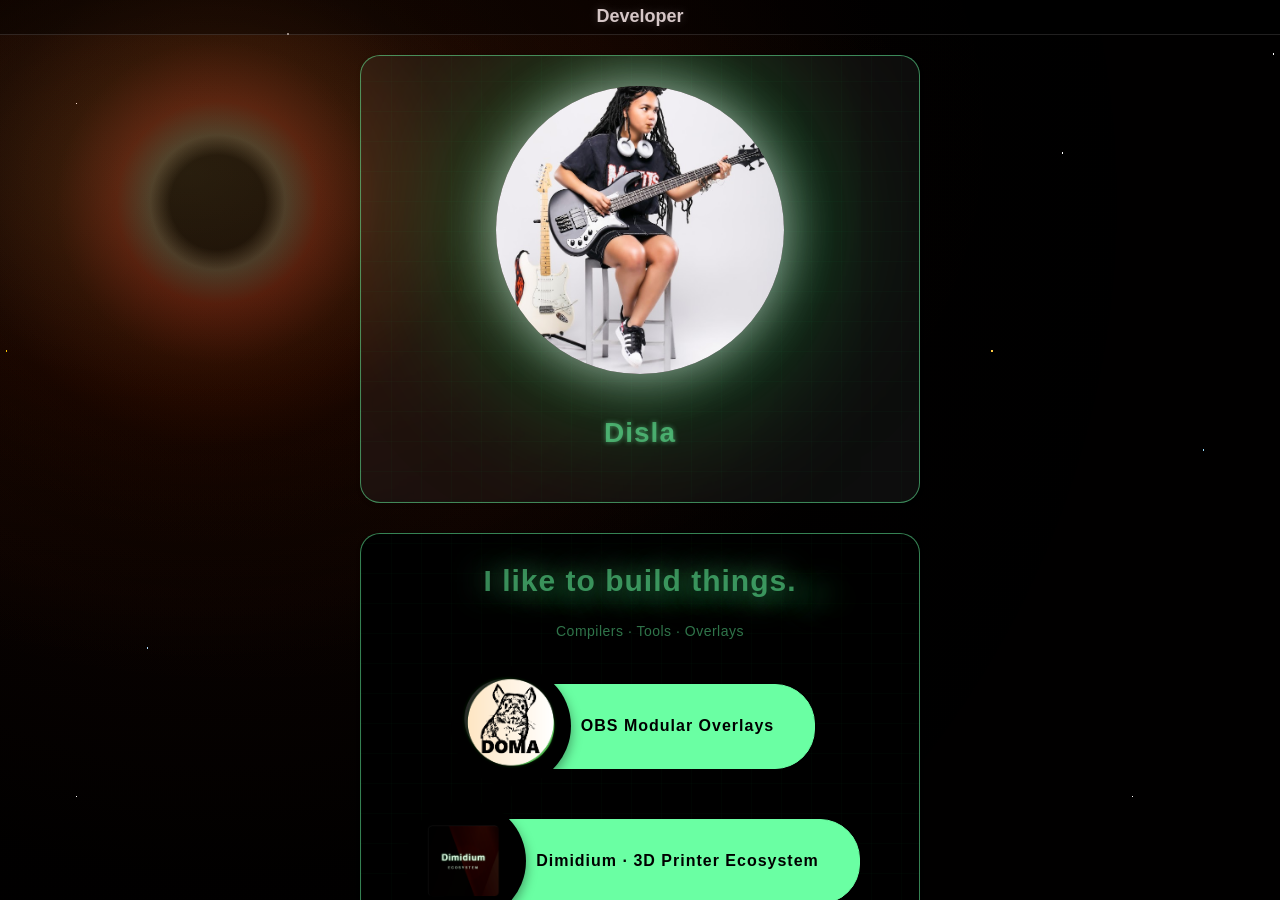
<file: index.html>
<!DOCTYPE html>
<html lang="en" class="html-project1">
  <head>
    <meta charset="UTF-8" />
    <title>Me</title>
    <meta name="viewport" content="width=device-width, initial-scale=1.0" />
    <link rel="stylesheet" href="css/mySite.css" />
  </head>

  <body class="body-project1">
    <div class="full-wrappingTest">
      <section id="hero">
        <div class="inner">
          <h1 class="welcome">Developer</h1>
        </div>
      </section>

      <main class="main-container">
        <div class="left-container">
          <section id="projects">
            <h2>I like to build things.</h2>
            <p style="color: #6affa380; margin: 0 0 10px 20px; font-size: 14px;">
              Compilers · Tools · Overlays
            </p>

            <div class="link-stack">
              <a href="https://disla.itch.io/" target="_blank" rel="noopener noreferrer" class="project-link-button">
                <img src="images/DOMA1.2.png" alt="Itch.io" class="button-icon" />
                <span class="button-text">OBS Modular Overlays</span>
              </a>

              <a href="https://disla-novo.github.io/Dimidium_Landing/" target="_blank" rel="noopener noreferrer" class="project-link-button">
                <img src="images/Disla-Novo.png" alt="Dimidium" class="button-icon" />
                <span class="button-text">Dimidium · 3D Printer Ecosystem</span>
              </a>
            </div>
          </section>
        </div>

        <div class="right-container">
          <section id="content-me" class="profile-section">
            <img src="images/guitarmepic.jpg" alt="Disla" class="profile-pic" />
            <h1 class="name">Disla</h1>
          </section>
        </div>
      </main>
    </div>
  </body>
</html>
</file>
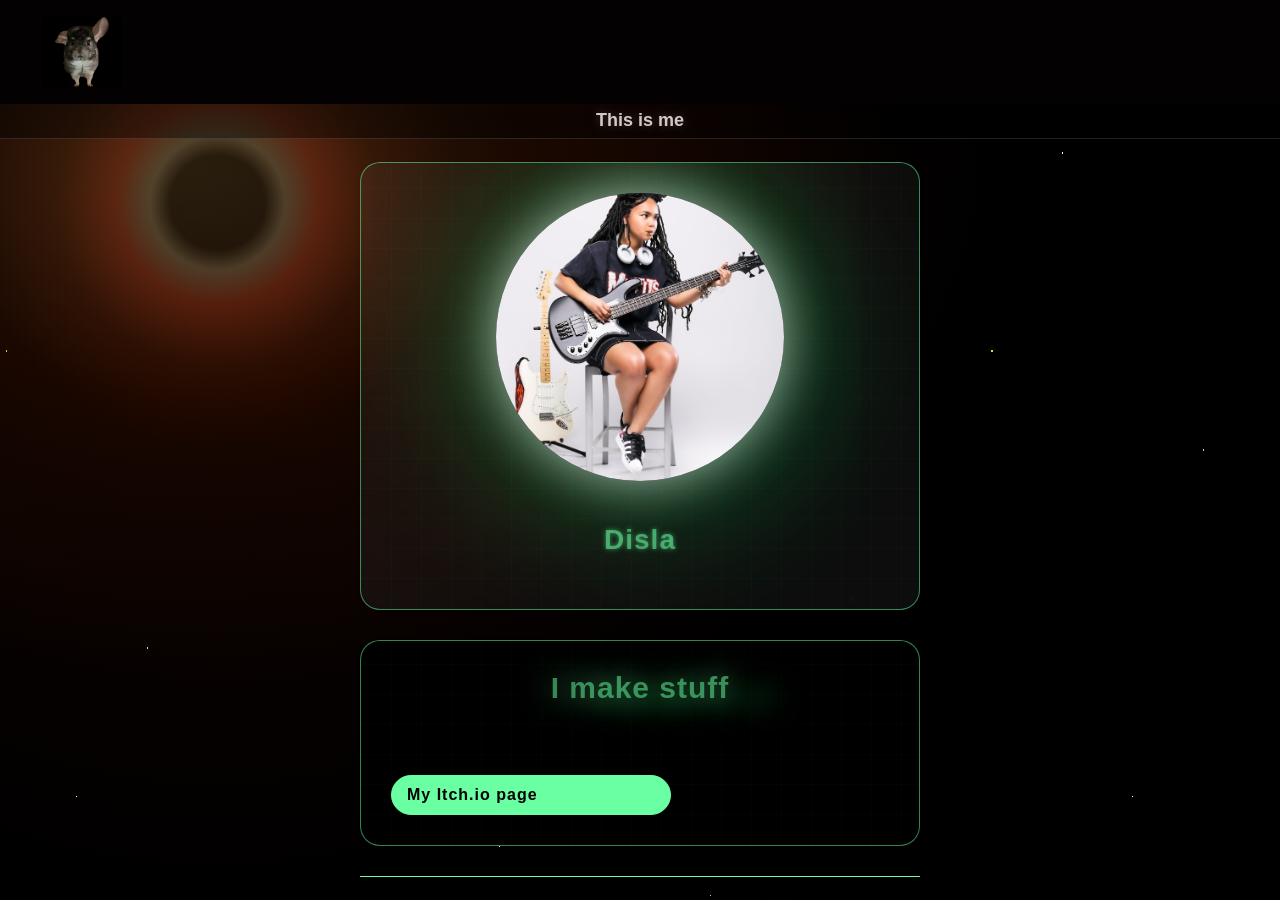
<file: project1/index.html>
<!DOCTYPE html>
<html lang="en" class="html-project1">
  <head>
    <meta charset="UTF-8" />
    <title>Me</title>
    <meta name="viewport" content="width=device-width, initial-scale=1.0" />
    <link rel="stylesheet" href="../css/mySite.css" />
  </head>

  <body class="body-project1">
    <div class="full-wrappingTest">
    
      <header>
        <nav>
          <ul>
            <li>
              <a href="index.html" class="home-link">
                <img
                  src="images/mychilla.png"
                  title="This is Jinnie."
                  alt="home"
                  class="home-icon"
                />
              </a>
            </li>
          </ul>
        </nav>
      </header>

      <!-- Hero -->
      <section id="hero">
        <div class="inner">
          <h1 class="welcome">This is me</h1>
        </div>
      </section>

    
      <main class="main-container">
       
        <div class="left-container">
          <section id="projects">
            <h2>   I make stuff</h2>
            <p style="color: #e0ffe5; margin-top: 10px;">
           
            </p>

            <div style="margin-top: 20px;">
              <a
                href="https://disla.itch.io/"
                target="_blank"
                rel="noopener noreferrer"
                class="project-link-button"
              >
                My Itch.io page
              </a>
            </div>
          </section>
        </div>

   
        <div class="right-container">
          <section id="content-me" class="profile-section">
            <img
              src="images/guitarmepic.jpg"
              alt="Disla"
              class="profile-pic"
            />
            <h1 class="name">Disla</h1>
          </section>
        </div>
      </main>
    </div>

    <!-- Background movement script -->
    <script>
      document.body.addEventListener("mousemove", (e) => {
        const thisX = e.clientX / window.innerWidth;
        const thisY = e.clientY / window.innerHeight;
        const placementX = thisX * 30;
        const placementY = thisY * 30;
        document.body.style.backgroundPosition = `${placementX}px ${placementY}px`;
      });
    </script>
  </body>
</html>
</file>
<file: css/mySite.css>
/*-----------------PROJECT 1------------------------------*/
    /* Styles.CSS */
    
.html-project1,
.body-project1 {
  width: 100%;
  max-width: 100%;
  overflow-x: hidden;
  height: 100%;
  margin: 0;
  padding: 0;
  font-family: "Orbitron", sans-serif;
  color: white;
  flex-direction: column; /*added */
}

.full-wrappingTest {
  min-height: 100vh;
  display: flex;
  flex-direction: column;
    overflow-x: hidden;
}

.body-project1 {
  display: flex;
  flex: 1;
  flex-direction: column;
  min-height: 100vh;
  overflow-x: hidden;
  color: #e0ffe5;
  
  /* The Base Void Color */
  background-color: #010000;

  /* Initialize CSS Variables for the JS to talk to */
  --mouseX: 0;
  --mouseY: 0;

  
  position: relative;
  z-index: 1; 
}


.body-project1::before,
.body-project1::after {
  content: "";
  position: fixed;
  top: -5vh; 
  left: -5vw;
  width: 110vw; 
  height: 110vh;
  pointer-events: none; 
  transition: transform 0.15s ease-out;
}


.body-project1::before {
  z-index: -2; /* Deepest layer */
  animation: orbitStars 40s linear infinite;
  
  background-image: 
    /* White Stars */
    radial-gradient(circle at 10% 15%, #ffffff 0.5px, transparent 0.5px),
    radial-gradient(circle at 80% 20%, #ffffff 0.7px, transparent 0.7px),
    radial-gradient(circle at 40% 90%, #ffffff 0.6px, transparent 0.6px),
    radial-gradient(circle at 95% 10%, #ffffff 0.8px, transparent 0.8px),
    radial-gradient(circle at 50% 60%, #ffffff 0.5px, transparent 0.5px),
    radial-gradient(circle at 10% 85%, #ffffff 0.7px, transparent 0.7px),
    radial-gradient(circle at 85% 85%, #ffffff 0.6px, transparent 0.6px),
    radial-gradient(circle at 25% 8%, #ffffff 0.9px, transparent 0.9px),

    /* Gold Stars */
    radial-gradient(circle at 5% 40%, #ffd700 0.6px, transparent 0.6px),
    radial-gradient(circle at 60% 30%, #f0a030 0.5px, transparent 0.5px),
    radial-gradient(circle at 75% 40%, #ffcc44 0.8px, transparent 0.8px),
    radial-gradient(circle at 45% 15%, #e8a020 0.7px, transparent 0.7px),
    radial-gradient(circle at 35% 50%, #ffb833 0.5px, transparent 0.5px),

    /* Blue Stars */
    radial-gradient(circle at 15% 70%, #aaddff 0.6px, transparent 0.6px),
    radial-gradient(circle at 70% 80%, #88ccff 0.5px, transparent 0.5px),
    radial-gradient(circle at 90% 50%, #99ddff 0.7px, transparent 0.7px),
    radial-gradient(circle at 65% 65%, #77bbee 0.6px, transparent 0.6px),
    radial-gradient(circle at 55% 95%, #88ccff 0.5px, transparent 0.5px),

  
    radial-gradient(circle at 30% 30%, #ffaacc 0.4px, transparent 0.4px),
    radial-gradient(circle at 85% 70%, #ff8899 0.3px, transparent 0.3px);

  transform: translate(calc(var(--mouseX) * -15px), calc(var(--mouseY) * -15px));
}


.body-project1::after {
  z-index: -1;
  animation: orbitHole 20s linear infinite;
  background-image: 
    radial-gradient(ellipse at 18% 22%, rgba(255, 200, 100, 0.12) 0%, rgba(255, 80, 0, 0.06) 20%, transparent 45%),
    radial-gradient(ellipse at 22% 18%, rgba(255, 150, 50, 0.05) 0%, rgba(200, 50, 0, 0.02) 25%, transparent 50%),
    radial-gradient(circle at 20% 25%, 
      #000000 0%,
      #000000 3.5%,
      
       rgba(255, 230, 180, 0.2) 5%, 
          rgba(255, 64, 30, 0.25) 7.5%,
         rgba(200, 50, 0, 0.12) 12%,
      rgba(100, 10, 0, 0.05) 18%,
      transparent 25%
    ),
    radial-gradient(circle at 20% 25%, 
      rgba(255, 100, 50, 0) 10%,
      rgba(255, 60, 20, 0.03) 30%,
      rgba(100, 20, 0, 0.01) 50%,
      transparent 70%
    );

  
  transform: translate(calc(var(--mouseX) * -45px), calc(var(--mouseY) * -45px));
}
/* STYLES.CSS END*/
    /*NAVIGATION.CSS */
/* front and top of page */
header,
footer {
  background-color: #030101;
  color: #fff;
  padding: 9px 10px;
  width: 100%;
  box-sizing: border-box;
}

/* navigation boxes*/
.home-icon {
  background-color: #000000;
  width: 80px;
  height: 70px; /* keep it square */
  object-fit: contain;
  vertical-align: middle; /*align in middle?*/
  transition: transform 0.4s ease, opacity 0.4s ease, filter 0.4s ease;
  /*experiment with keyframes? */
}

.home-link:hover .home-icon {
  transform: scale(1.25) rotate(2deg);
  opacity: 0.9;
  filter: brightness(1.3) hue-rotate(10deg) drop-shadow(0 0 5px #6affa3); /*this brightens pic and adds a shadow. anything more than 1.4 does not look good. 1.2 as baseline */
  border-radius: 9px;
  cursor: pointer; /*just in case. check redundancy */
}

/* text under image footer */
.home-link span {
  display: block;
  text-align: center;
  margin-top: 6px;
  font-size: 13px;
  font-family: 'Orbitron', sans-serif; /*root next time */
  color: #6affa3; 
  text-shadow: 0 0 4px #000; 
  transition: transform 0.4s ease, color 0.3s ease;
}

/*
.home-link:hover span {
  transform: scale(1.09);
  color: white;
}
*/
nav ul {
  list-style: none;
  display: flex;
  align-items: center;
  padding: 0;
  margin: 0;
  width: 100%;
  gap: 15px;
}

nav ul li:first-child {
  margin-right: auto;
  padding-left: 20px;
}

nav ul li:not(:first-child) {
  padding-right: 20px;
}

nav ul li a {
  color: white;
  text-decoration: none;
  padding: 8px 12px;
  display: block;
  transition: transform 0.3s ease, background-color 0.3s ease;
}

nav ul li a:hover {
  transform: scale(1.2);
  padding: 5px 15px;
  background-color: #6affa380;
  border-radius: 4px;
}

/*override the original above for home-link */
nav ul li a.home-link:hover {
  background-color: transparent;
  padding: 8px 12px;
  transform: scale(1.2);
}

/* welcome to my webpage */
#hero {
  background-color: #e7dcdc34;
  color: #d6c7c7;
  padding: 5px 20px;
  text-align: center;
  border-bottom: 1.2px solid #000000;
}

#hero h1.welcome {
  font-size: 20px;
  font-family: "Orbitron", sans-serif;
  margin: 0;
  line-height: 1.2;
  /*something slow. around .8-.20 */
  text-shadow: 0 0 8px rgba(0, 0, 0, 0.2);
  transition: transform 0.9s ease, text-shadow 1s ease;
}
#hero h1.welcome:hover {
  /*no more than 1.2 */
  transform: scale(1.01);
  text-shadow: 0 0 12px rgba(0, 0, 0, 0.3);
}


/*NAVIGATION.CSS END */
/*CONTAINERS.CSS */
/* this controls left and right; central */
.main-container {
  width: 100%;
  max-width: 1200px;
  margin: 30px auto 0;
  padding: 40px;
  box-sizing: border-box;
  display: grid;
  grid-template-columns: 1fr 1fr;
  gap: 40px;
  flex: 1;
}

/* two things they share */
.left-container,
.right-container {
  padding: 20px;
  box-sizing: border-box;
  /* hide any content that goes over. fix for profile?*/
  overflow: hidden;
}

.left-container h2 {
  margin-top: 0;
  padding-left: 0;
  color: #6affa380;
  font-family: "Orbitron", sans-serif;
  font-size: 30px; /* Slightly smaller for better fit */
  letter-spacing: 1px;
  text-align: center;
  margin-left: 0;
  margin-right: 0;
  text-shadow: 0 0 30px rgba(106, 255, 163, 0.7),
               45px 10px 30px rgba(58, 187, 108, 0.5);
}

.left-container p {
  color: #e0ffe5;
  text-align: center;
  padding-left: 0;
  margin-left: 0;
  margin-right: 0;
  margin-top: -2px; 
  margin-bottom: 15px;
  font-size: 13px;
  letter-spacing: 0.5px;
  opacity: 0.9;
}
/* shared section */
/* color is only for right-container, left is overwritten. keep transparent? */
.left-container section,
.right-container section {
  background-color: rgba(
    255,
    255,
    255,
    0.05
  ); /*right background. don't touch these values, final look*/
  backdrop-filter: blur(2px); /* blurs the section for right */
  border: 1px solid #6affa380;
  padding: 30px;
  margin-bottom: 40px;
  border-radius: 20px;
  box-shadow: 0 2px 5px rgba(0, 0, 0, 0.1);
  word-wrap: break-word;
  width: 100%;
  box-sizing: border-box;
  /*overflow: visible; /*test this compared to h2 glow */
  overflow: hidden; /*hidden final decision */
}

/* overwritten and extra changes, box background? */
.left-container section {
  background-color: #000000; /* main color */
  border: 1px solid #6affa380; /* do color as hero? keep. */
  background-image: repeating-linear-gradient(
      0deg,
      rgba(0, 255, 100, 0.02) 0px,
      rgba(0, 255, 100, 0.02) 1px,
      transparent 1px,
      /*keep the same values below. uniformity */ transparent 30px
    ),
    repeating-linear-gradient(
      90deg,
      rgba(0, 255, 100, 0.02) 0px,
      rgba(0, 255, 100, 0.02) 1px,
      transparent 1px,
      transparent 30px
    );
  backdrop-filter: none; /*just in case */
  overflow: visible; /*for pictures */
}

/* Hover animation for the hobbies. mess with opacity, transform */
#hobbies:hover .hidden-images,
#hobbies .hidden-images:hover {
  opacity: 1;
  transform: translateY(0);
  pointer-events: auto;
}
.image-hover-container {
  position: relative; /*test*/
}

#hobbies .hidden-images {
  opacity: 0;
  transform: translateY(20px); /* 20px worked */
  transition: opacity 0.4s ease, transform 0.4s ease; /* do not change. final decision */
  pointer-events: none;
  display: flex;
  flex-wrap: wrap;
  gap: 20px; /*lower jitter maybe with space? */
  justify-content: center;
  overflow: visible;
  position: relative;
  z-index: 1;
  top: 0;
  left: 0;
  background: #000; /* keep? */
  padding: 10px;
  border-radius: 10px;
}

/* Thumbnail, add cursor */
#hobbies .hidden-images img {
  width: 100px;
  max-width: 300px;
  height: auto;
  border-radius: 15px;
  margin: 0 10px 10px;
  opacity: 0.7;
  cursor: auto;
  transform-origin: center center;
  transition: transform 0.3s ease, opacity 0.3s ease;
  box-shadow: 0 0 10px rgba(0, 255, 100, 0.3);
  display: block;
  z-index: 1;
}

#hobbies .hidden-images img:hover {
  opacity: 1 !important;
  transform: scale(2.88); /* around 3 inches */
  max-width: 3in; /* hard limit; test */
  border-radius: 25px;
  box-shadow: 0 8px 20px rgba(0, 186, 71, 0.6);
  z-index: 10;
}

#hobbies .hidden-images img:not(:hover) {
  opacity: 0.7;
  transition: opacity 0.2s ease;
}
/* hides image.
} check for jitter...0.3/0.2... check optimal num */
#hobbies .hidden-images img:hover ~ img {
  opacity: 0.3;
  transition: opacity 0.3s ease;
}

/*add helper text */
#hobbies .hover-text {
  flex-basis: 100%;
  width: 100%;
  text-align: center;
  margin-bottom: 10px;
}

.link-index {
  display: inline;
  white-space: normal;
  line-height: 1;
}

.link-index a {
  color: #6affa380;
  text-decoration: none;
  transition: transform 0.3s ease, color 0.3s ease, text-shadow 0.3s ease;
  display: inline-block;
  transform-origin: center;
  border-radius: 6px;
  overflow: visible;
  will-change: transform;
  margin-left: -20px; /* fixes layout issue */
}

.link-index a:hover {
  color: #6affa3;
  text-shadow: 0 0 5px #6affa3, 0 0 10px #6affa3;
  transform: scale(1.5); /* 150%*/
  background-color: rgb(0, 0, 0);
  overflow: visible;
}
/*CONTAINERS.CSS END */
/*PROFILE.CSS */
/* profile right section */
/* id: content-me */
.profile-section {
  display: flex;
  flex-direction: column;
  align-items: center;
  text-align: center;
  /* overwritten? check container.css */
  background-color: #000000;
  /*copy to left-section for uniform */
  background-image: repeating-linear-gradient(
      0deg,
      rgba(0, 255, 100, 0.02) 0px,
      rgba(0, 255, 100, 0.02) 1px,
      transparent 1px,
      transparent 30px
    ),
    repeating-linear-gradient(
      90deg,
      rgba(0, 255, 100, 0.02) 0px,
      rgba(0, 255, 100, 0.02) 1px,
      transparent 1px,
      transparent 30px
    );
  /*end of background image change */
  border: 1px solid #389638;
  padding: 30px;
  border-radius: 20px;
  box-shadow: 0 2px 5px rgba(0, 0, 0, 0.1);
  position: relative;
  overflow: hidden; /* fixes overflow with the glow issue... */
}

.profile-pic {
  width: 288px; /* max 3 inches wide. value 300? */
  height: 288px; /*  a square */
  border-radius: 50%; /* circle */
  object-fit: cover; /* fill circle */
  margin-bottom: 20px;
  box-shadow: 0 0 50px #ffffff9a, 0 0 150px 20px #00ff6e5d;
  display: block;
  margin-left: auto;
  margin-right: auto;
}

.name {
  color: #6affa380;
  font-family: "Orbitron", sans-serif;
  font-size: 28px;
  letter-spacing: 1px;
  text-shadow: 0 0 5px rgba(106, 255, 163, 0.5);
  text-align: center;
}




.caption {
  color: white;
  font-weight: bold;
  font-size: 1.2em;
  border-bottom: 1px solid #3a3a3a;
  padding-bottom: 6px;
  margin-bottom: 10px;
  text-shadow: 0 0 2px rgba(255, 255, 255, 0.1);
}
tbody tr:nth-child(even) td {
  background-color: #104040;
}

tbody tr:nth-child(odd) td {
  background-color: #0c3535;
}

tbody tr:hover td {
  background-color: #146b4d !important;
  box-shadow: 0 0 20px #39ffbc88;
  transition: 0.2s ease-in-out;
}



#hero {
  padding: 6px 20px;          
  background-color: #00000065;
  border-bottom: 1px solid #d4d2d227;
}

#hero h1.welcome {
  font-size: 18px;           
  margin: 0;
  text-shadow: 0 0 8px rgba(252, 246, 246, 0.2);
}


.main-container {
  display: flex;           
  flex-wrap: wrap;
  gap: 40px;
  align-items: stretch;     
}

.left-container,
.right-container {
  flex: 1 1 45%;             
  min-width: 280px;
  display: flex;
  flex-direction: column;
}


.left-container section,
.right-container section {
  flex: 1;
  display: flex;
  flex-direction: column;
}


.profile-section {
  justify-content: center;
}


.project-link-button {
  display: block;
  width: 80%;
  margin: 20px auto 10px;
  padding: 14px 20px;
  background-color: #6affa380;
  color: #000;
  font-weight: bold;
  font-family: 'Orbitron', sans-serif;
  letter-spacing: 1px;
  text-align: center;
  text-decoration: none;
  border-radius: 30px;
  border: 1px solid #6affa3;
  transition: all 0.3s ease;
}

.project-link-button:hover {
  background-color: #6affa3;
  color: #000;
  transform: scale(1.05);
  box-shadow: 0 0 20px #6affa3;
}




/* Override the main container to be a centered column */
.main-container {
  display: flex !important;
  flex-direction: column !important;    /* stack vertically */
  align-items: center !important;       /* center horizontally */
  justify-content: center !important;   
  gap: 30px !important;                /* space between the two cards */
  padding: 20px !important;
  margin: 0 auto !important;
  max-width: 600px !important;         
  width: 100%;
  flex: 1;
  background: transparent !important;
  border-top: none !important;
}

/* Make both containers take full width, but let the cards inside limit size */
.left-container,
.right-container {
  flex: 0 1 auto !important;           
  width: 100% !important;
  padding: 0 !important;              
  border-right: none !important;
  overflow: visible !important;
}

.right-container {
  order: -1 !important;
}


.left-container {
  border-bottom: 1px solid #6affa3;  
  padding-bottom: 30px !important;
}


.left-container section,
.right-container section {
  max-width: 100% !important;
  margin: 0 !important;               
  width: 100% !important;
}



.project-link-button {
  display: block;
  width: 80%;
  margin: 20px auto 10px;
  padding: 14px 20px;
  background-color: #6affa3;
  color: #000;
  font-weight: bold;
  font-family: 'Orbitron', sans-serif;
  letter-spacing: 1px;
  text-align: center;
  text-decoration: none;
  border-radius: 30px;
  border: 1px solid #6affa3;
  transition: all 0.3s ease;
}

.project-link-button:hover {
  background-color: #4dcc7a;
  transform: scale(1.05);
  box-shadow: 0 0 20px #6affa3;
}

@media (max-width: 800px) {
  
  .main-container {
    display: flex !important;
    flex-direction: column !important;
    align-items: center !important;
    gap: 20px !important; 
   
    padding: 20px 0 !important; 
    overflow-x: hidden !important;
    
  }

 
  .right-container {
    order: -1 !important; 
    width: 100% !important;
    padding: 0 !important;
  }

  .left-container {
    width: 100% !important;
    padding: 0 !important;
  }
  .left-container h2{
    margin-left: -5px;
  }

  .right-container section.profile-section {
    width: 85% !important;    
    margin: 0 auto !important;
    padding: 20px !important; 
    
    box-sizing: border-box !important;
  }

  .profile-pic {
    width: 160px !important;   
    height: 160px !important;
    margin-bottom: 15px !important;
  }

  .left-container section {
   
    width: 85% !important; 
    margin: 0 auto !important;
   
    box-sizing: border-box !important; 
  }
}


@media (hover: none) and (pointer: coarse) {
  
 
 

  .link-stack {
    margin-top: -5px !important;  
  }

  .project-link-button {
    width: 90% !important;       
    min-width: auto !important;
    max-height: 60px !important;  
    margin: 0 auto 10px !important; 
    
    
    padding: 5px 20px 5px 5px !important; 
    gap: 12px !important;
  }

  .project-link-button .button-text {
    font-size: 0.9em !important; 
  }
  .link-stack {
      gap: 30px;
  }

  .button-icon {
    width: 70px !important;       
    height: 70px !important;
    
    
    margin-left: 0 !important;    
    box-shadow: 0 2px 4px rgba(0, 0, 0, 0.4) !important;
  }
  
}



/* --- THE WRAPPER --- */
.link-stack {
  display: flex;
  flex-direction: column;
  align-items: center; 
  gap: 50px;
  width: 100%;
  margin-top: 35px; 
}


.project-link-button {
  display: inline-flex !important; 
  align-items: center;
  justify-content: flex-start; 
  gap: 20px; 
  
  
  width: fit-content;  
  min-width: 280px;    
  max-height: 85px !important; 
  
  margin: 0 auto; 
  padding: 10px 40px 10px 15px; 
  background-color: #6affa3;
  color: #000;
  font-weight: bold;
  font-family: 'Orbitron', sans-serif;
  letter-spacing: 1px;
  text-decoration: none;
  border-radius: 40px; 
  box-sizing: border-box;
  transition: all 0.3s ease;
}

.project-link-button .button-text {
  flex: none; 
  text-align: center;
}

.project-link-button:hover {
  transform: scale(1.04);
  box-shadow: 0 0 25px #6affa3;
}

/* --- THE ICON --- */
.button-icon {
 
  width: 100px;   
  height: 100px;
  
  flex-shrink: 0;
  object-fit: cover;
  border-radius: 50%;
  background-color: #fff;
  margin-left: -20px;
  transform: scale(1.2);
  box-shadow: 0 4px 10px rgba(0, 0, 0, 0.4); 
}




@keyframes orbitStars {
  from { 
    transform: translate(calc(var(--mouseX) * -15px), calc(var(--mouseY) * -15px)) rotate(0deg) translateX(10px) rotate(0deg); 
  }
  to { 
    transform: translate(calc(var(--mouseX) * -15px), calc(var(--mouseY) * -15px)) rotate(360deg) translateX(10px) rotate(-360deg); 
  }
}

@keyframes orbitHole {
  from { 
    transform: translate(calc(var(--mouseX) * -45px), calc(var(--mouseY) * -45px)) rotate(0deg) translateX(15px) rotate(0deg); 
  }
  to { 
    transform: translate(calc(var(--mouseX) * -45px), calc(var(--mouseY) * -45px)) rotate(360deg) translateX(15px) rotate(-360deg); 
  }
}



@media (max-width: 500px) {
  .project-link-button {
    min-width: 0 !important;
    width: 92% !important;
    padding: 8px 12px !important;
    gap: 10px !important;
    max-height: none !important;
    min-height: 50px !important;
  }

  .button-icon {
    width: 40px !important;
    height: 40px !important;
    transform: scale(1) !important;
    margin-left: 0 !important;
    flex-shrink: 0 !important;
  }

  .project-link-button .button-text {
    font-size: 0.7em !important;
    white-space: normal !important;
    word-break: break-word !important;
    text-align: left !important;
    line-height: 1.3 !important;
    flex: 1 !important;
  }

  .link-stack {
    gap: 15px !important;
    width: 100% !important;
  }
}
</file>
